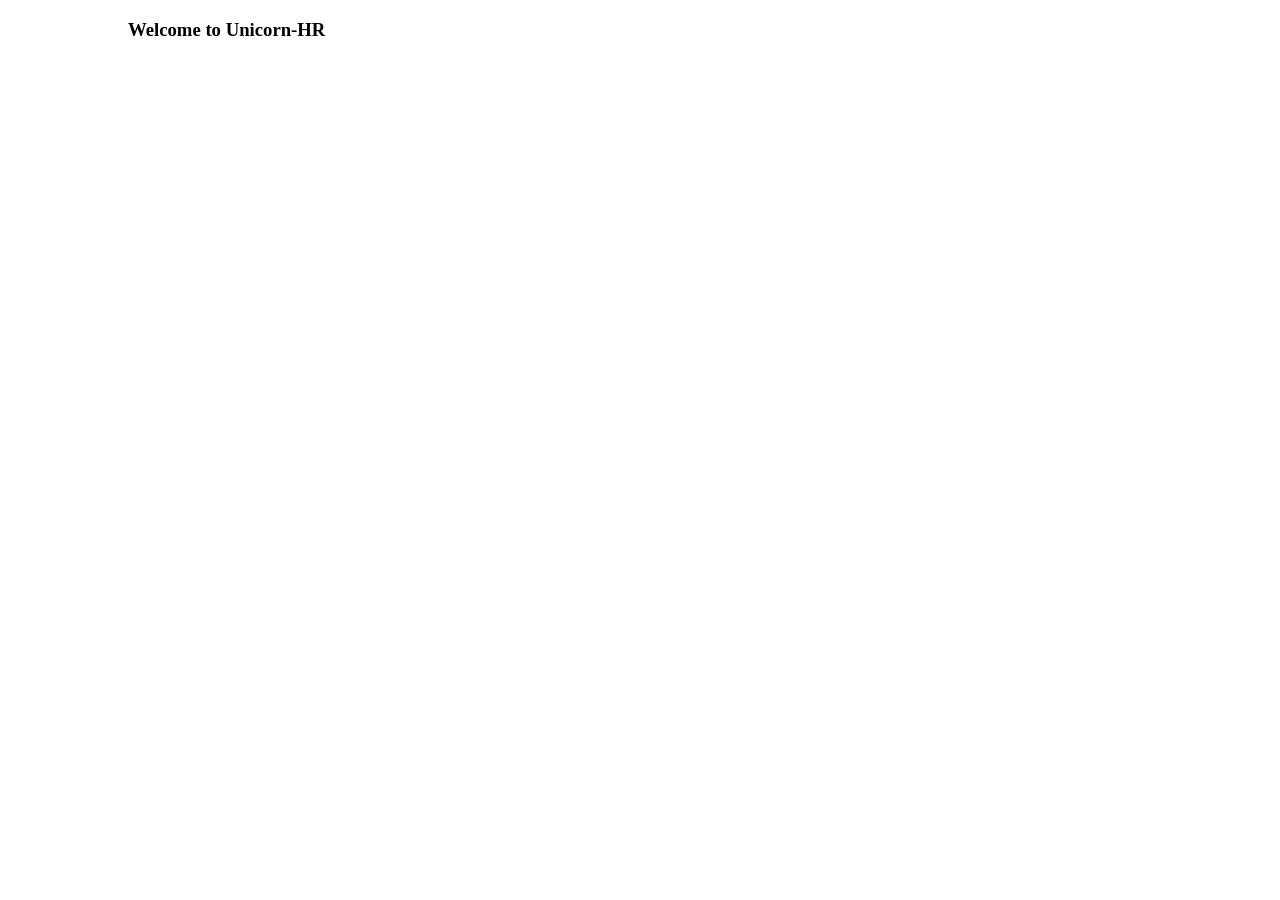
<file: templates/index.html>
<!DOCTYPE html>
<html>
    <head>
        <meta charset="utf-8">
        <title>Unicorn-HR</title>
        <link rel="stylesheet" href="/static/css/app.css">
    </head>
    <body>
        <div class="container">
            <h3>Welcome to Unicorn-HR</h3>
        </div>
    </body>
</html>
</file>
<file: static/css/app.css>
html, body {
    padding: 0;
    margin: 0;
}

.container {
    width: 80%;
    margin: auto;
}
</file>
